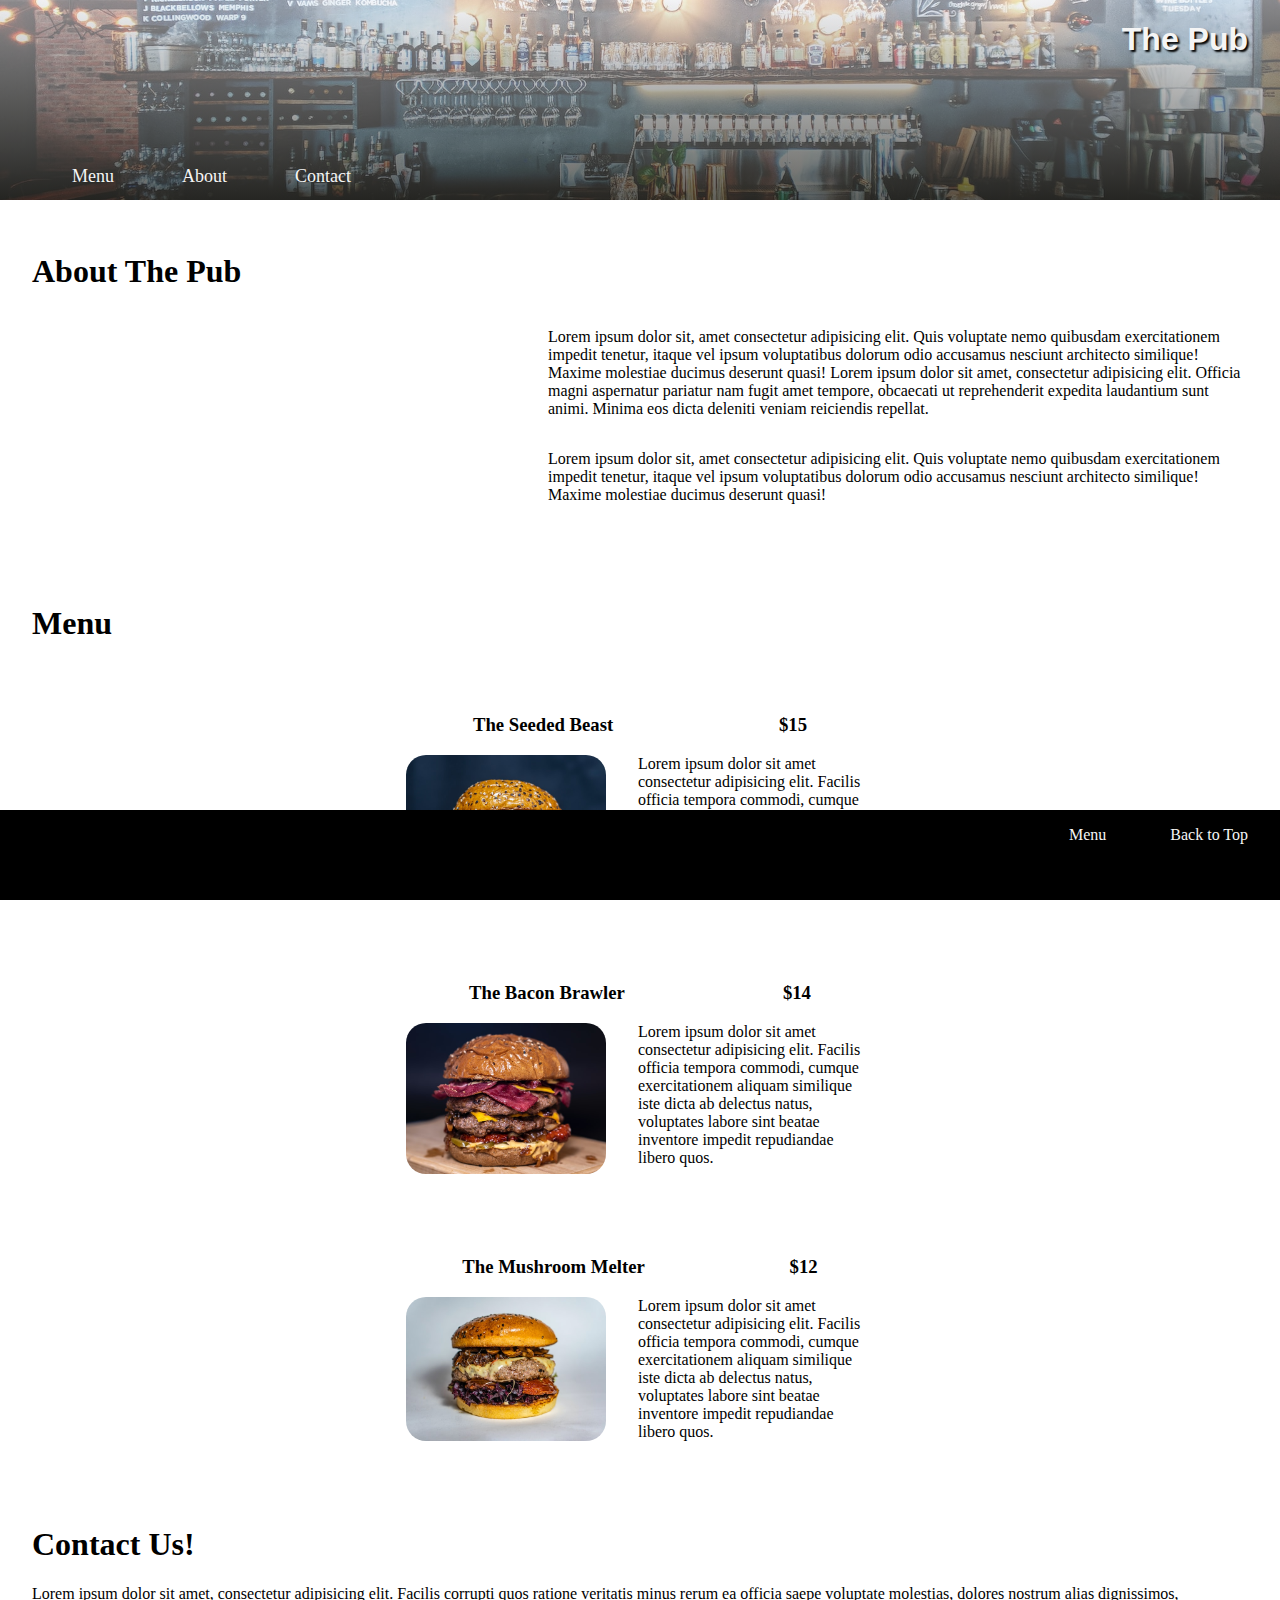
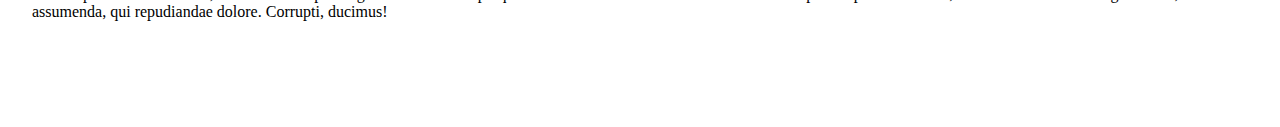
<file: 07_MediaQueries/Upright_MediaQueryLesson_STUDENT/index.html>
<!DOCTYPE html>
<html lang="en">
<head>
    <meta charset="UTF-8">
    <meta http-equiv="X-UA-Compatible" content="IE=edge">
    <meta name="viewport" content="width=device-width, initial-scale=1.0">
    <link rel="stylesheet" href="./style.css"> <!-- ! BASE STYLES -->
    <link rel="stylesheet" href="./mediaQueries.css">
    <title>Media Query Example</title>
</head>
<body id="home">
    <!-- Navigation -->
    <header>
        <a href="#home"><h1 id="brand">The Pub</h1></a>
        <nav>
            <ul>
                <li><a href="#menu">Menu</a></li>
                <li><a href="#about">About</a></li>
                <li><a href="#contact">Contact</a></li>
            </ul>
        </nav>
    </header>

    <!-- About -->
    <div id="about">
        <h1>About The Pub</h1>
        <article>
            <p>Lorem ipsum dolor sit, amet consectetur adipisicing elit. Quis voluptate nemo quibusdam exercitationem impedit tenetur, itaque vel ipsum voluptatibus dolorum odio accusamus nesciunt architecto similique! Maxime molestiae ducimus deserunt quasi! Lorem ipsum dolor sit amet, consectetur adipisicing elit. Officia magni aspernatur pariatur nam fugit amet tempore, obcaecati ut reprehenderit expedita laudantium sunt animi. Minima eos dicta deleniti veniam reiciendis repellat.</p>
            <p>Lorem ipsum dolor sit, amet consectetur adipisicing elit. Quis voluptate nemo quibusdam exercitationem impedit tenetur, itaque vel ipsum voluptatibus dolorum odio accusamus nesciunt architecto similique! Maxime molestiae ducimus deserunt quasi!</p>
        </article>
    </div>

    <!-- MENU -->
    <div id="menu">
        <h1>Menu</h1>

        <div class="menu-option">
            <div class="item-desc">
                <div class="item">
                    <h3>The Seeded Beast</h3>
                    <h3>$15</h3>
                </div>
                <div class="desc">
                    <img src="./assets/burger.jpg" alt="The Seeded Beast">
                    <p>Lorem ipsum dolor sit amet consectetur adipisicing elit. Facilis officia tempora commodi, cumque exercitationem aliquam similique iste dicta ab delectus natus, voluptates labore sint beatae inventore impedit repudiandae libero quos.</p>
                </div>
            </div>
        </div>

        <div class="menu-option">
            <div class="item-desc">
                <div class="item">
                    <h3>The Bacon Brawler</h3>
                    <h3>$14</h3>
                </div>
                <div class="desc">
                    <img src="./assets/burger2.jpg" alt="The Bacon Brawler">
                    <p>Lorem ipsum dolor sit amet consectetur adipisicing elit. Facilis officia tempora commodi, cumque exercitationem aliquam similique iste dicta ab delectus natus, voluptates labore sint beatae inventore impedit repudiandae libero quos.</p>
                </div>
            </div>
        </div>

        <div class="menu-option">
            <div class="item-desc">
                <div class="item">
                    <h3>The Mushroom Melter</h3>
                    <h3>$12</h3>
                </div>
                <div class="desc">
                    <img src="./assets/burger3.jpg" alt="The Mushroom Melter">
                    <p>Lorem ipsum dolor sit amet consectetur adipisicing elit. Facilis officia tempora commodi, cumque exercitationem aliquam similique iste dicta ab delectus natus, voluptates labore sint beatae inventore impedit repudiandae libero quos.</p>
                </div>
            </div>
        </div>
        
    </div>

    <!-- Contact -->
    <div id="contact">
        <h1>Contact Us!</h1>
        <p>Lorem ipsum dolor sit amet, consectetur adipisicing elit. Facilis corrupti quos ratione veritatis minus rerum ea officia saepe voluptate molestias, dolores nostrum alias dignissimos, assumenda, qui repudiandae dolore. Corrupti, ducimus!</p>
    </div>

    <!-- Footer -->
    <footer>
        <ul>
            <li><a href="#home">Back to Top</a></li>
            <li><a href="#menu">Menu</a></li>
        </ul>
    </footer>
</body>
</html>
</file>
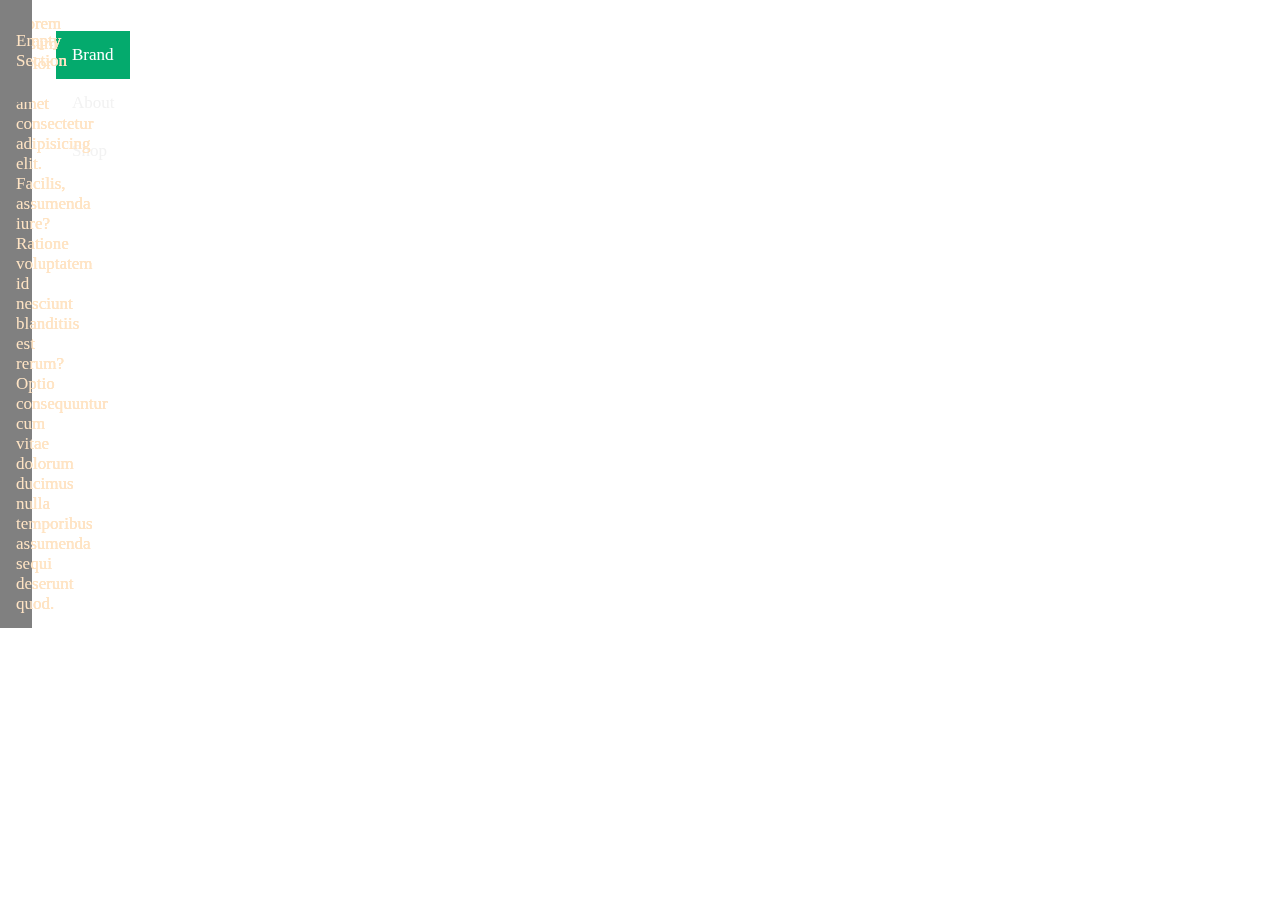
<file: labs-and-challenges/CSSlayout/index.html>
<!-- 
Generic Navbar
Create two files:
index.html
css_layout.css
Connect the two files.

index.html
Create 3 different main elements within the <body> element.

<nav>
    This will hold 3 unordered list elements, each with anchors elements.
    Each anchor will have a reference and name:
        - Brand
        - About
        - Shop
<div>
    This will represent the about section.
    Provide it a lorem ipsum of about 25-50 words.
    hint: lorem25
<div>
    This will represent the shop section.
    This can stay empty.
css_layout.css
html / body
    Set the html and body to have a 0 margin.
nav
    This should be fixed to the top of the page.
    It should span the width of the viewport
    Give it a background color of your choice.
li
    The bullet points should not be displayed.
    All three li should be shown in a horizontal line.
    Provide a margin between each element. no margin on top or bottom
    With the exception of the brand, these should float to the left.
        Brand should be to the right.
about
    Pad the text: 5em on the top and bottom, 2em on the left and right.
    This section should span the complete height of the viewport.
    Give this section a background color of your choosing (different from the nav).
shop
    This section should span the complete height of the viewport.
    Give this section a different background color as the other two main elements.
-->
<!DOCTYPE html>
<html lang="en">
<head>
    <meta charset="UTF-8">
    <meta http-equiv="X-UA-Compatible" content="IE=edge">
    <meta name="viewport" content="width=<device-width>, initial-scale=1.0">
    <link rel="stylesheet" href="css_layout.css">
        <title>Document</title>
</head>
<body>

    <nav>
        <ul>
            <li><a class="active" href="#brand">Brand</a></li>
            <li><a href="#about">About</a></li>
            <li><a href="#shop">Shop</a></li>
        </ul>
    </nav>
<main>
    <div class="nav">
        Lorem ipsum dolor sit amet consectetur adipisicing elit. Facilis, assumenda iure? Ratione voluptatem id nesciunt blanditiis est rerum? Optio consequuntur cum vitae dolorum ducimus nulla temporibus assumenda sequi deserunt quod.
    </div>
    <div class="shop">
        <p>Empty Section</p>
    </div>
</main>
<main>
    <div class="nav">
        Lorem ipsum dolor sit amet consectetur adipisicing elit. Facilis, assumenda iure? Ratione voluptatem id nesciunt blanditiis est rerum? Optio consequuntur cum vitae dolorum ducimus nulla temporibus assumenda sequi deserunt quod.
    </div>
    <div class="shop">
        <p>Empty Section</p>
    </div>
</main>
<main>
    <div class="nav">
        Lorem ipsum dolor sit amet consectetur adipisicing elit. Facilis, assumenda iure? Ratione voluptatem id nesciunt blanditiis est rerum? Optio consequuntur cum vitae dolorum ducimus nulla temporibus assumenda sequi deserunt quod.
    </div>
    <div class="shop">
        <p>Empty Section</p>
    </div>
</main>
</body>
</html>
</file>
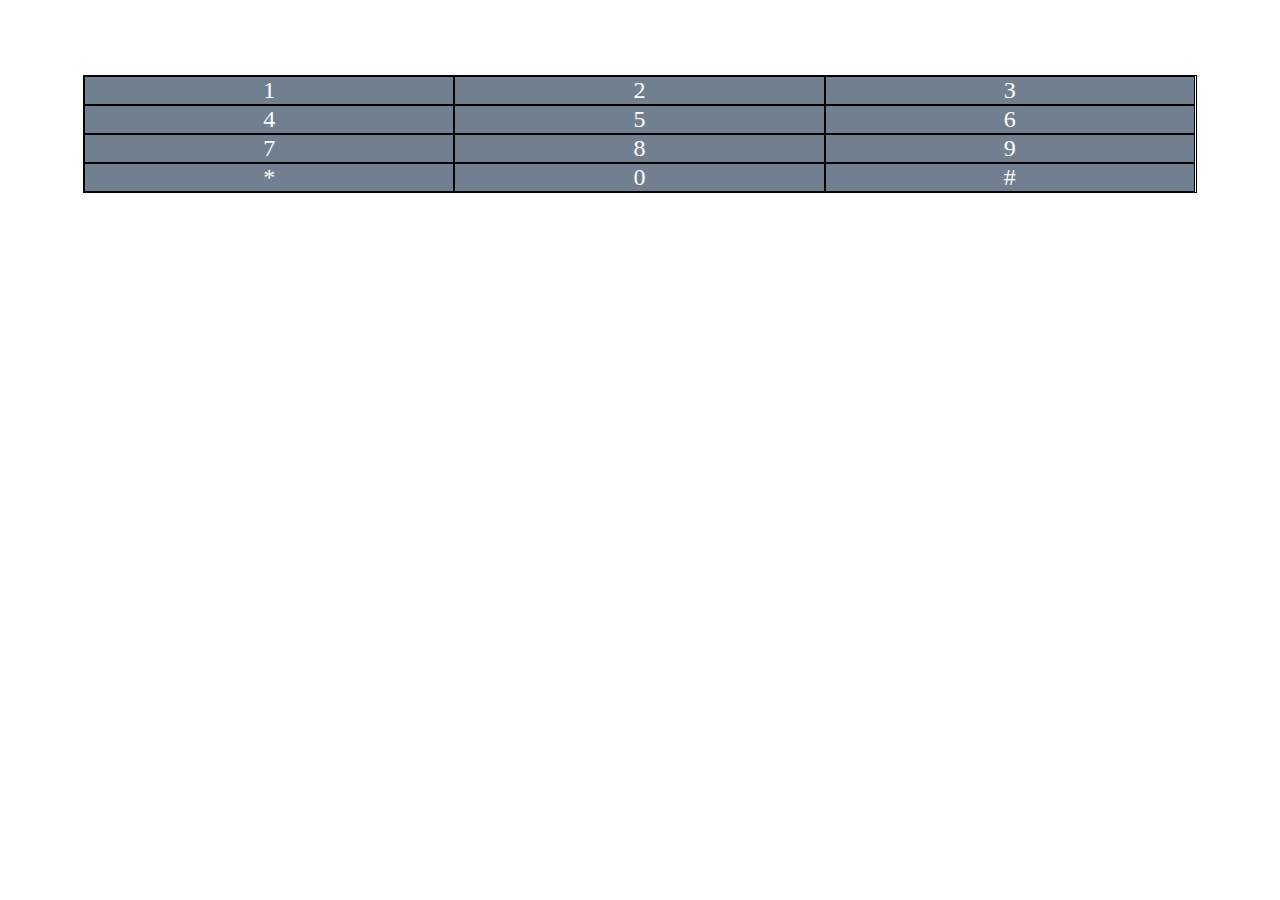
<file: labs-and-challenges/Grids-Keypad/index.html>
<!DOCTYPE html>
<html lang="en">
<head>
    <meta charset="UTF-8">
    <meta http-equiv="X-UA-Compatible" content="IE=edge">
    <meta name="viewport" content="width=device-width, initial-scale=1.0">
    <link rel="stylesheet" href="./style.css">
    <title>Document</title>   
</head>
<body>
    <div class="keypad">
        <div class="key">1</div>
        <div class="key">2</div>
        <div class="key">3</div>
        <div class="key">4</div>
        <div class="key">5</div>
        <div class="key">6</div>
        <div class="key">7</div>
        <div class="key">8</div>
        <div class="key">9</div>
        <div class="key">*</div>
        <div class="key">0</div>
        <div class="key">#</div>
    </div>

    <!-- 
        Build a Keypad
        
        - create a style.css file
            - link your css file with index.html
        
        - Create a parent div with an id "keypad".
        - Create 12 divs within "keypad" that have a class name "key". Each key will represent a numeric value like a phone: 1-9, *, 0, and #.

        - each key should have:
            - a border that is solid black.
            - a background of slategray.
            - Extra or Double-X Large font
            - White text.
        
        Using Grid:

        - Center the keypad both vertically and horizontally.
        - Align the keys into a 3x4 grid so that they are evenly portioned.

        Wireframe of End Result: 
        https://www.figma.com/file/SD1fzYZyAhPCbd0Z6mP1SP/Keypad-Challenge?node-id=0%3A1&t=sEzkFhmDe1ePj4P5-1

    -->
</body>
</html>
</file>
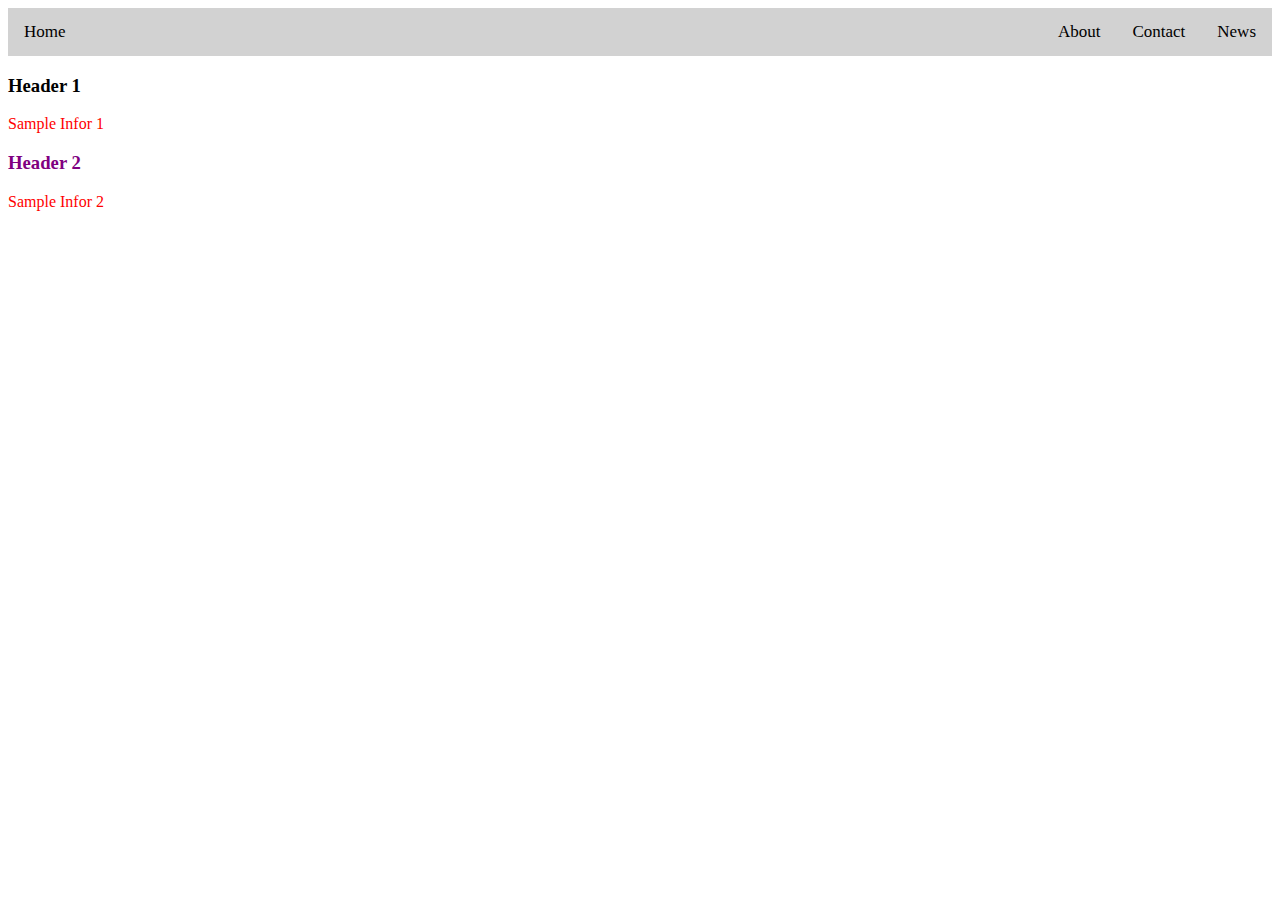
<file: 02_introToCSS.html>
<!DOCTYPE html>
<html lang="en">
<head>
    <meta charset="UTF-8">
    <meta http-equiv="X-UA-Compatible" content="IE=edge">
    <meta name="viewport" content="width=device-width, initial-scale=1.0">
    <title>Intro to CSS</title>
<link rel="stylesheet" href="./02_introToCSS.css">
</head>
<body>
    <nav>
<a class="btn" id="home" href="#home">Home</a>
<a class="btn" href="#news" style="color: white;">News</a>
<a class="btn" href="#contact">Contact</a>
<a class="btn" href="#about">About</a>
    </nav>
<div>
<!--
.paragraph>h3
<div class="paragraph">
    <h3></h3>
-->
<div id="text-div"class="paragraph">
    <h3>Header 1</h3>
    <p>Sample Infor 1</p>
</div>
<div class="paragraph">
    <h3>Header 2</h3>
    <p>Sample Infor 2</p>
</div>
</body>
</html>
</file>
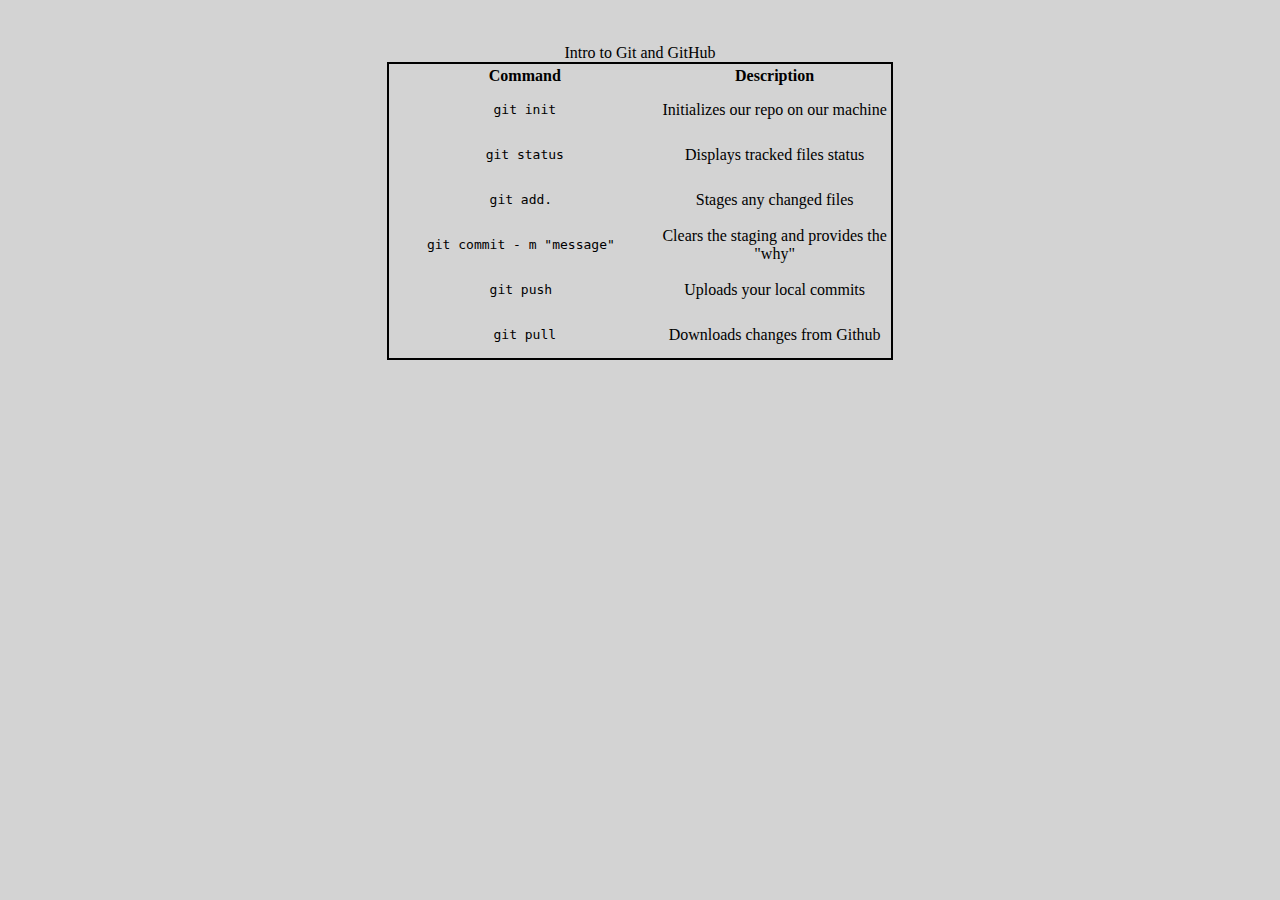
<file: 03_gitIntro.html>
<!DOCTYPE html>
<html lang="en">
<head>
    <meta charset="UTF-8">
    <meta http-equiv="X-UA-Compatible" content="IE=edge">
    <meta name="viewport" content="width=device-width, initial-scale=1.0">
    <br>
    <title>Intro to Git</title>
    <br>
    <style>
        body{
            text-align: center;
            background-color: lightgray;
        }

table{
    margin: 0 30%;
    border: black 2px solid;
    align-self: center;
}
thead th {
    width: 300px;
}
    </style>
</head>
<body>
    <table>
        <thead>
            Intro to Git and GitHub
            <th>Command</th>
            <th>Description</th>
        </thead>
        <tbody>
            <tr>
                <td><pre>git init</pre></td>
                <td>Initializes our repo on our machine</td>
            </tr>
            <tr>
                <td><pre>git status</pre></td>
                <td>Displays tracked files status</td>
            </tr>
            <tr>
                <td><pre>git add. </pre></td>
                <td>Stages any changed files</td>
            </tr>
            <tr>
                <td><pre>git commit - m "message" </pre></td>
                <td>Clears the staging and provides the "why"</td>
            </tr>
            <tr>
                <td><pre>git push </pre></td>
                <td>Uploads your local commits</td>
            </tr>
            <tr>
                <td><pre>git pull</pre></td>
                <td>Downloads changes from Github</td>
            </tr>
        </tbody>
        </thead>
    </table>
</body>
</html>
</file>
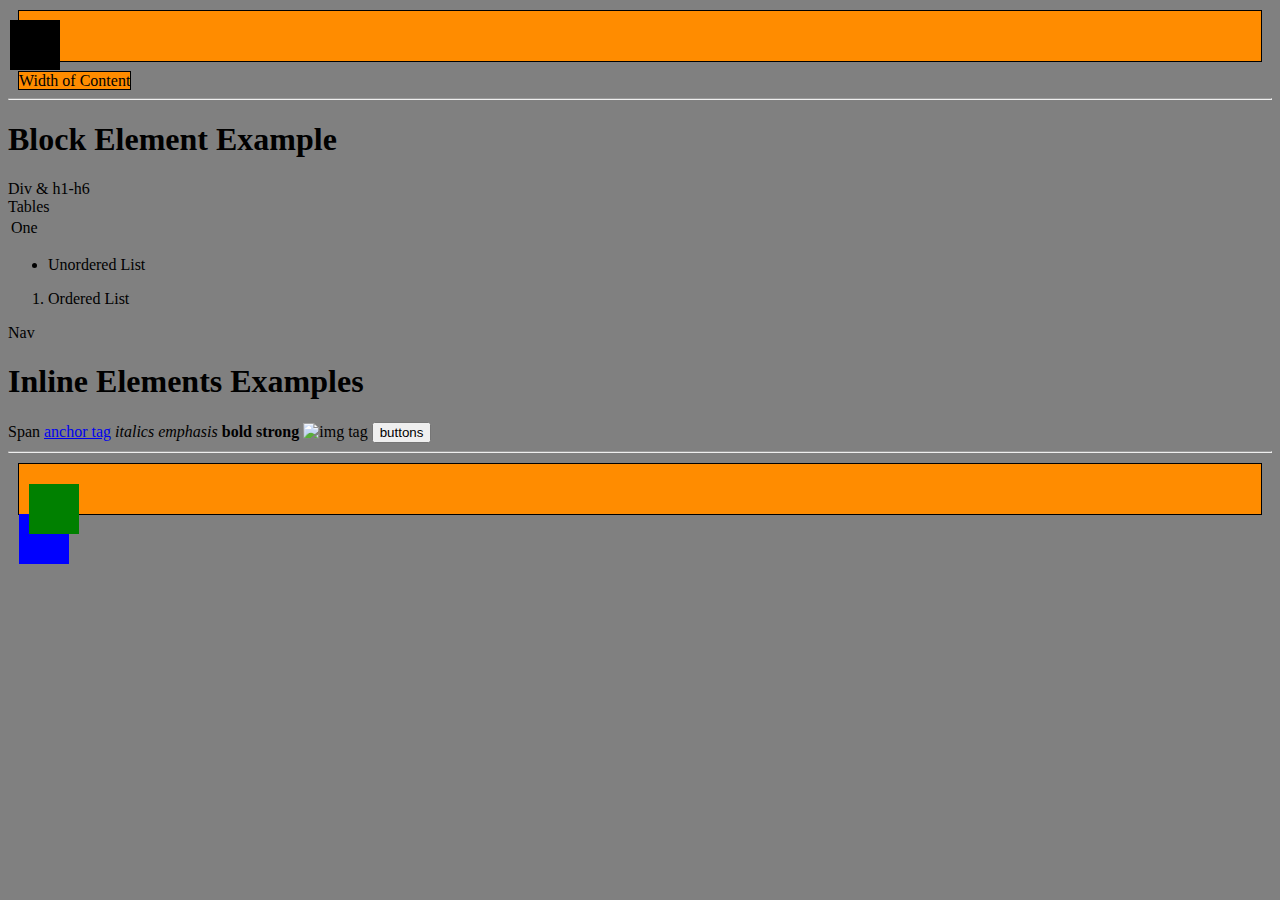
<file: 04_cssLayout.html>
<!DOCTYPE html>
<html lang="en">
<head>
    <meta charset="UTF-8">
    <meta http-equiv="X-UA-Compatible" content="IE=edge">
    <meta name="viewport" content="width=device-width, initial-scale=1.0">
    <link rel="stylesheet" href="04_cssLayout.css">
    <title>Document</title>
</head>
<body>
<!--
    .sample *3 + tab
--> 
<div class="sample" id="block-sample"></div>
<div class="sample" id="inline-sample">Width of Content</div>
<div class="sample" id="none-sample"></div>

<hr/>
<h1>Block Element Example</h1>
<div class="block-elements">
<div>Div & h1-h6</div>
<table>
    Tables
    <tr>
        <td>One</td>
    </tr>
</table>
<form>
    <ul>
        <li>Unordered List</li>
    </ul>
    <ol>
        <li>Ordered List</li>
    </ol>
    <nav>Nav</nav>
</form>
</div>

<h1>Inline Elements Examples</h1>
<div class="inline-elements">
    <span>Span</span>
<a href="#">anchor tag</a>
<i>italics</i>
<em>emphasis</em>
<b>bold</b>
<strong>strong</strong>
<img scr="#" alt="img tag">
<button>buttons </button>
</div>
<hr/>
<div class="sample">
    <!--
emmet
#nameOfID + tab
<div id="nameOfID"></div>
    -->
<div id="relative-sample"></div>
<div id="absolute-sample"></div>
<div id="fixed-sample"></div>
<div id="static-sample"></div>
</div>
<!--
    "postion: relative"means "my"
    children are positioned relative to ME".

    "position: absolute means I am "
    positioned relative to my parent.
-->
</body>
</html>
</file>
<file: 07_MediaQueries/Upright_MediaQueryLesson_STUDENT/style.css>
body {
    display: flex;
    flex-direction: column;
    margin: 0;
    padding: 0;
}

/*Nav*/
header {

    width: 100vw;
    height: 200px;
    background-image:
    linear-gradient(to bottom, rgba(245,246,252,.52), rgba(45, 45, 41, 0.73)),
    url('./assets/bar.jpg');
    background-repeat: no-repeat;
    background-size: cover;
    background-position: 75%;
}

header > a {
    font-family: 'Franklin Gothic Medium', 'Arial Narrow', Arial, sans-serif;
    float: right;
    margin: 0 2rem;
    text-shadow: 2px 2px 2px black;
}

nav {
    position: absolute;
    top: 150px;
    width: 100%;
}

nav ul li {
    display: inline;
    margin: 0 2rem;
    list-style-type: none;
    font-size: large;
}

a {
    color: whitesmoke;
    text-decoration: none;
}

a:hover {
    color: lightgray;
}

/* About */
#about {
    margin: 2rem;
}

article {
    margin: 0 auto;
    text-align: left;
}

article > p {
    max-width: 700px;
    float: right;
    /* align-self: center; */
}

/* Menu */
#menu {
    /* text-align: center; */
    margin: 2rem;
}

.menu-option {
    display: flex;
    flex-direction: column;
    align-items: center;
}

.item-desc {
    display: block;
    width: 500px;
    margin: 2rem 0;
}

.item {
    display: flex;
    justify-content: space-around;
}

.desc {
    display: flex;
}

.desc > * {
    margin: 0 1rem;
}

img {
    border-radius: 20px;
    max-width: 200px;
}

/* Contact */
#contact {
    margin: 0 2rem 10vh 2rem;
}

/* Footer */
footer {
    background: black;
    position: fixed;
    bottom: 0;
    width: 100vw;
    height: 10vh;
}

footer ul li {
    display: inline;
    margin: 0 2rem;
    float: right;
}
</file>
<file: 07_MediaQueries/Upright_MediaQueryLesson_STUDENT/mediaQueries.css>
/*! Media Query Build */
/*
Common units of meaurements
- percentage - %
- veiwport width - vw
- viewport height - vh
- Root elements font-size - rm
-Paremnt font-size - em

Using Media Queries
    ex:
    @media screen{ < -- targets screen only
      div{          < -- Element to adjust
        background-color:blue; <-- attribute of element
      }   
    }
    ? AND

    @media screen and (min-width:750px) {
        .. elements declared here
    }
    ? OR
     @media screen, (min-width:750px) {
        .. elements declared here
    }

    * Build with Mobile First concept!


    */

@media (max-width: 420px){
    /*body{
    background-color: darkred;
    }*/

/* */

/* Global */
p{
    font-size: 30pt;
}

nav ul li{
    font-size: xx-large;
    margin: 0 1.5rem;
    padding-bottom: 5px;
    align-items: end;
    font-size: xx-large;
}


/* Menu */
.item-desc{
    width: 100vw;
}

.desc{
    flex-direction: column;
    align-items: center;
}

.desc > p{
    padding: 1rem 3rem;
}

/* Footer*/
footer{
    font-size:xx-large;
    padding: 100px;
}

@media screen {
    body{
        background-color: gray;
        padding: 100px;
    }

@media only screen and (min-width:375px) and (oreientation: landscape){
    body{
        display:none;

    }

}

/* 
CHALLENGE 1:
    - If the user is viewing the page in a landscape mode on their phone (galaxy), increase the font size of the nav bar and footer.
    - Include a bit of spacing within the footer so that the text isn't directly on the bottom of the screen.

Your code below
*/


/*
CHALLENGE 2:
    - Create a media query to accept a screen AND the width of a iPhone SE (375px).
    - Have the navigational options not display.
    - Enlarge the Brand so that it is more of a focal point in the header. 
        - approx. 30-40pt

Your code below
*/



}
</file>
<file: labs-and-challenges/CSSlayout/css_layout.css>
body{
    margin: 0 ;
    color:bisque;
    text-align: center;

}

nav{
    position:fixed;
    width: 0px;
    background-color: gray;
    margin: 0 ;
    color:bisque;
    float: left;
    text-align: center;
    padding: 14px 16px;
    text-decoration: none;
    font-size: 17px;
}

nav a {
    float: left;
    color: #f2f2f2;
    text-align: center;
    padding: 14px 16px;
    text-decoration: none;
    font-size: 17px;
}

nav a:hover{
    background-color: #ddd;
    color: black;
}

nav a.active{
    background-color: #04AA6D;
    color: white;
}


div{
    position:fixed;
    width: 0px;
    background-color: gray;
    margin: 0 ;
    color:bisque;
    float: left;
    text-align: center;
    padding: 14px 16px;
    text-decoration: none;
    font-size: 17px;
    
}


li{
    list-style-type:none;
}
</file>
<file: labs-and-challenges/Grids-Keypad/style.css>
.keypad {
    margin: 75px 75px;
    border: solid black 1px;
    display: grid;
    text-align: center;
    grid-template: repeat(4, 25%) / repeat(3, 33.3%);
}

.key{
border: solid black 1px;
  background-color: slategray;
  color:white;
  font-size:x-large;  
}
</file>
<file: 04_cssLayout.css>
body{
    background-color: gray;
}

.sample{
    border: solid black 1px;
    height: 50px;
    background-color: darkorange;
    margin: 10px;
}

#block-sample{
    display: block;
}

#inline-sample{
    display: inline;
    /*padding: 10px ;*/
}

#none-sample{
    display: none;
}

.block-elements{
    border: 1px sold blue;
}
.line-elements{
    border: 1px sold red;
}

#relative-sample{
    height:50px;
    width: 50px;
    position:relative;
    top:20px;
    left: 10px;
    background-color: green;
}

#absolute-sample{
    height:50px;
    width: 50px;
    position:absolute;
    top:20px;
    left: 10px;
    background-color: blue;
}


#fixed-sample{
    height:50px;
    width: 50px;
    position:fixed;
    top:20px;
    left: 10px;
    background-color: black;
}

#static-sample{
    height:50px;
    width: 50px;
    position:static;
    top:20px;
    left: 10px;
    background-color: blue;
}
</file>
<file: 02_introToCSS.css>
/*
Building Blocks

selector{

    [ Declaration Block]
    property: value;
}

*/

/*
body{
    background-color: darkgoldenrod;
}
*/

nav {
    background-color: #d2d2d2;
/*
 - preset colors: red, blue, yellow, etc.
 - rgb & rgba ( red, green, blue, alpha_
 - alpha determines transparency
 - example rgba(200, 15, 100, 0.5)
 - each color scales from 0 - 255
 - Hexidecimal
  - 16 digit: 0-9, A-F
  - #d2f
*/
    overflow: hidden;
}
/*
## Order Specificity
1. `Important`
2. `Inline CSS`
3. `ID Selectors`
4. `Class Selectors`
5. `Element Selectors`
*/

.btn{ /* Periods indicate class */
   float:right;
   color:black !important;
   text-align: center; 
   padding: 14px  16px;
   /*padding: 14px 16px 14px 16px;*/
    /*padding: 14px; <-- all sides are 14px */
   text-decoration: none;
   font-size: 17px;
}

#home { /* Hash (#) indicate ID */
    float:left;
}

nav .btn{
/* Points to a nav and ANY class within it or children of, name "btn" */
text-shadow: 2px 2px 2px  black rgba(0, 0,0, .5);
}

div .paragraph > p{
    color:red;
}
.paragraph + div{
    color:purple;
}

a:hover{
    color: lightblue;
}
a:active{
    color:purple;
    text-shadow: 2px 2px 2px white (255, 255, 255);
}
</file>
